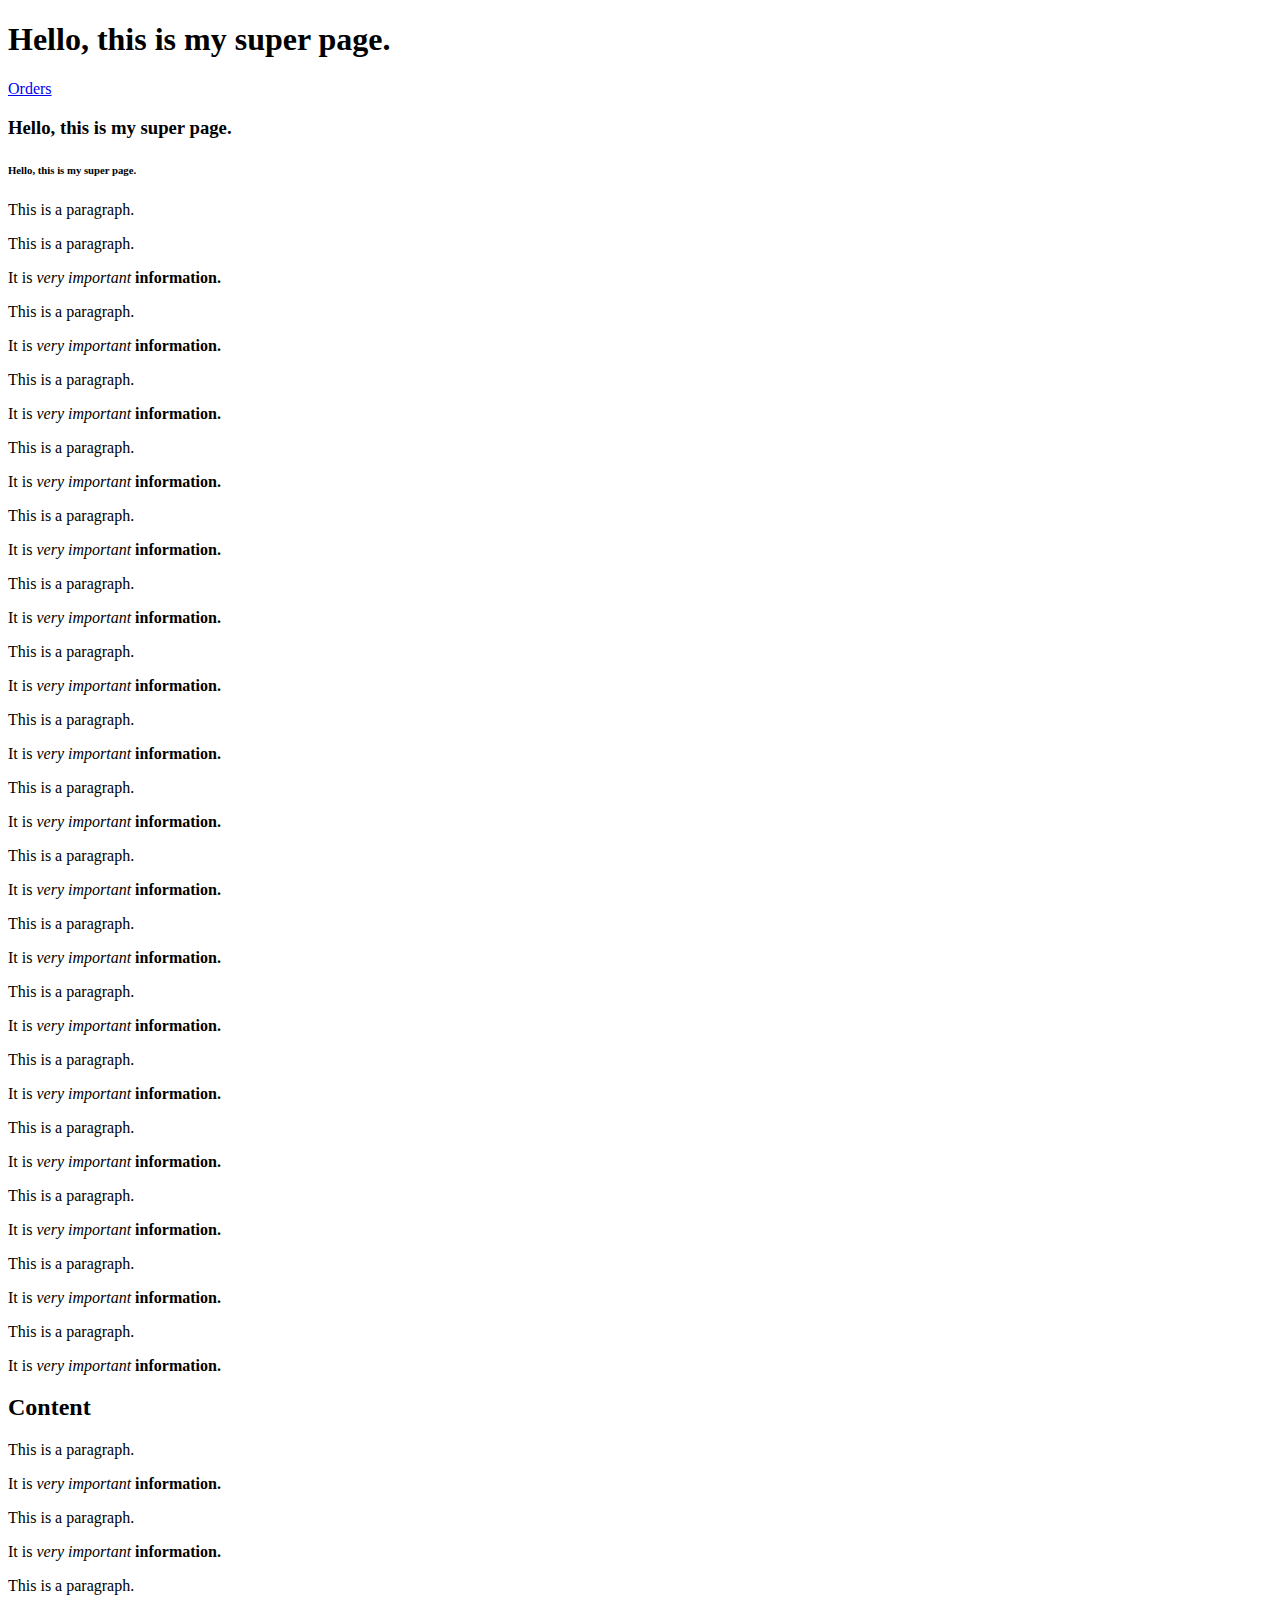
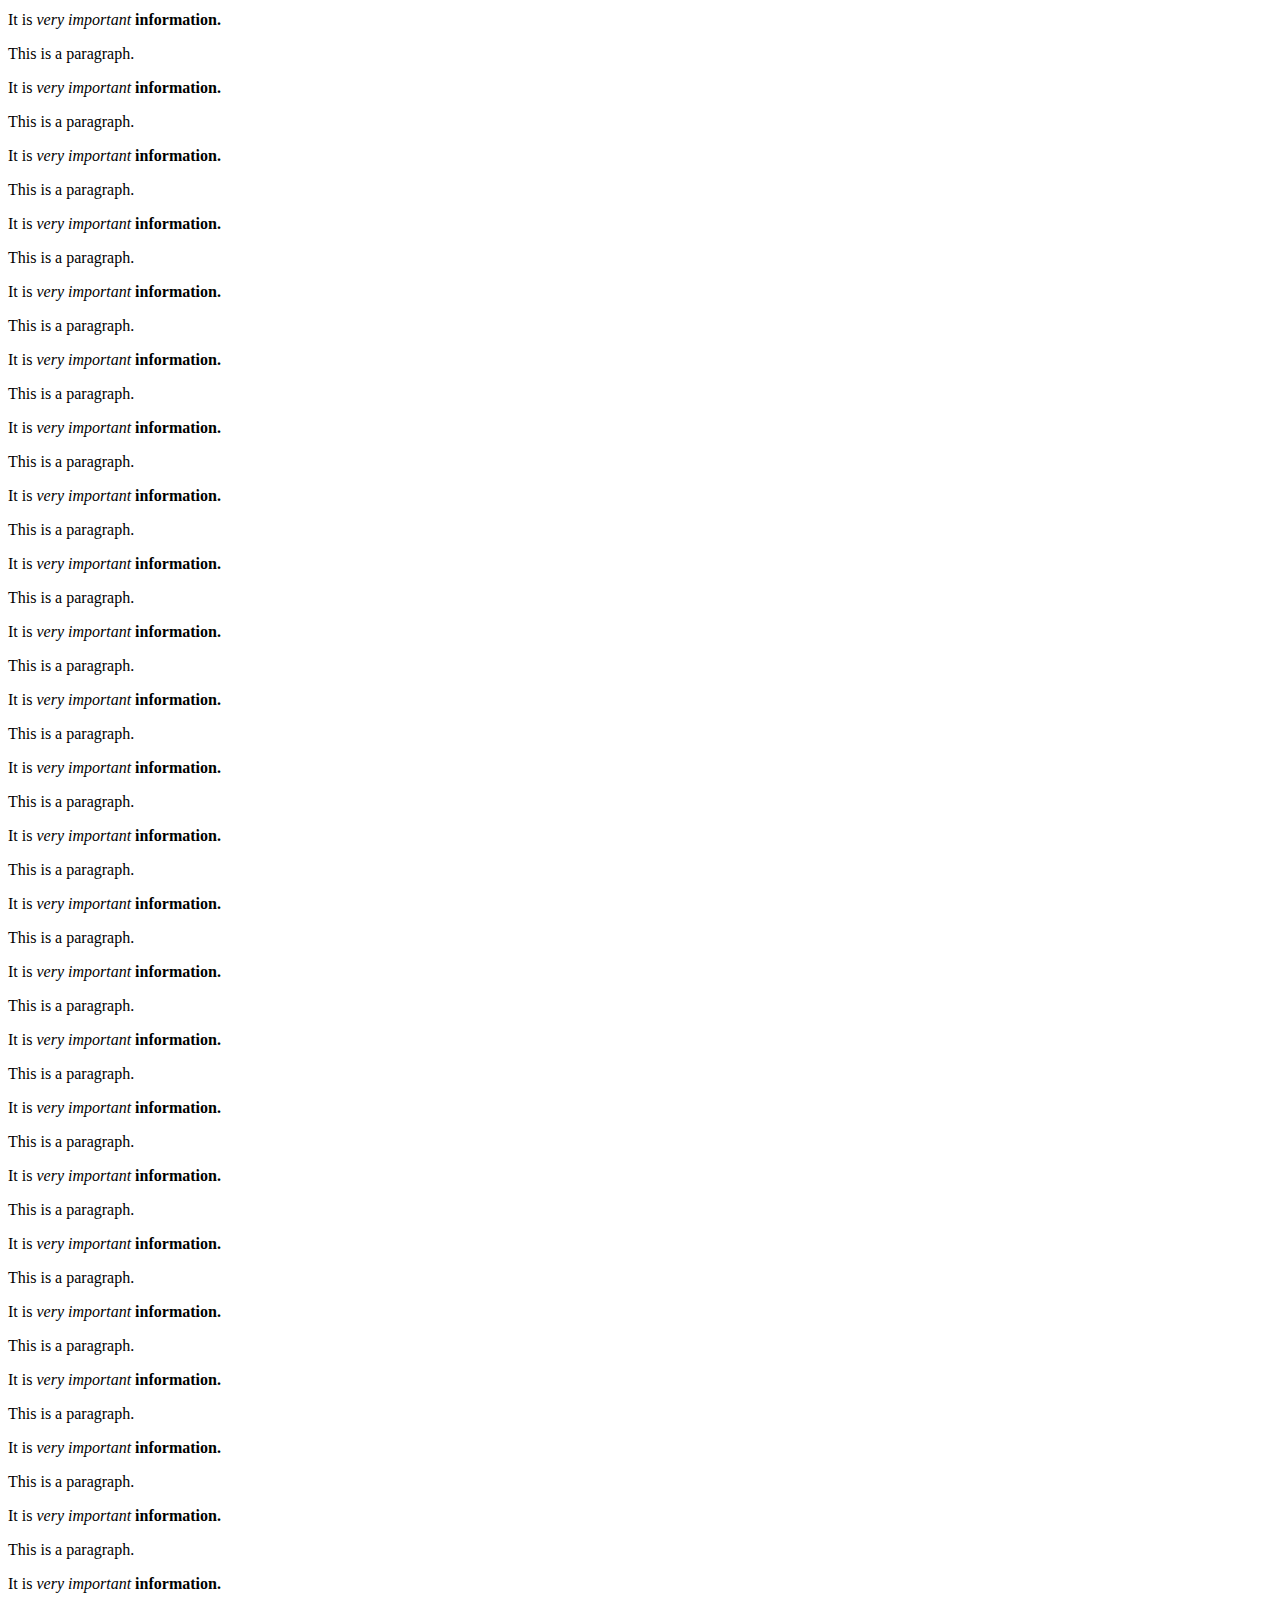
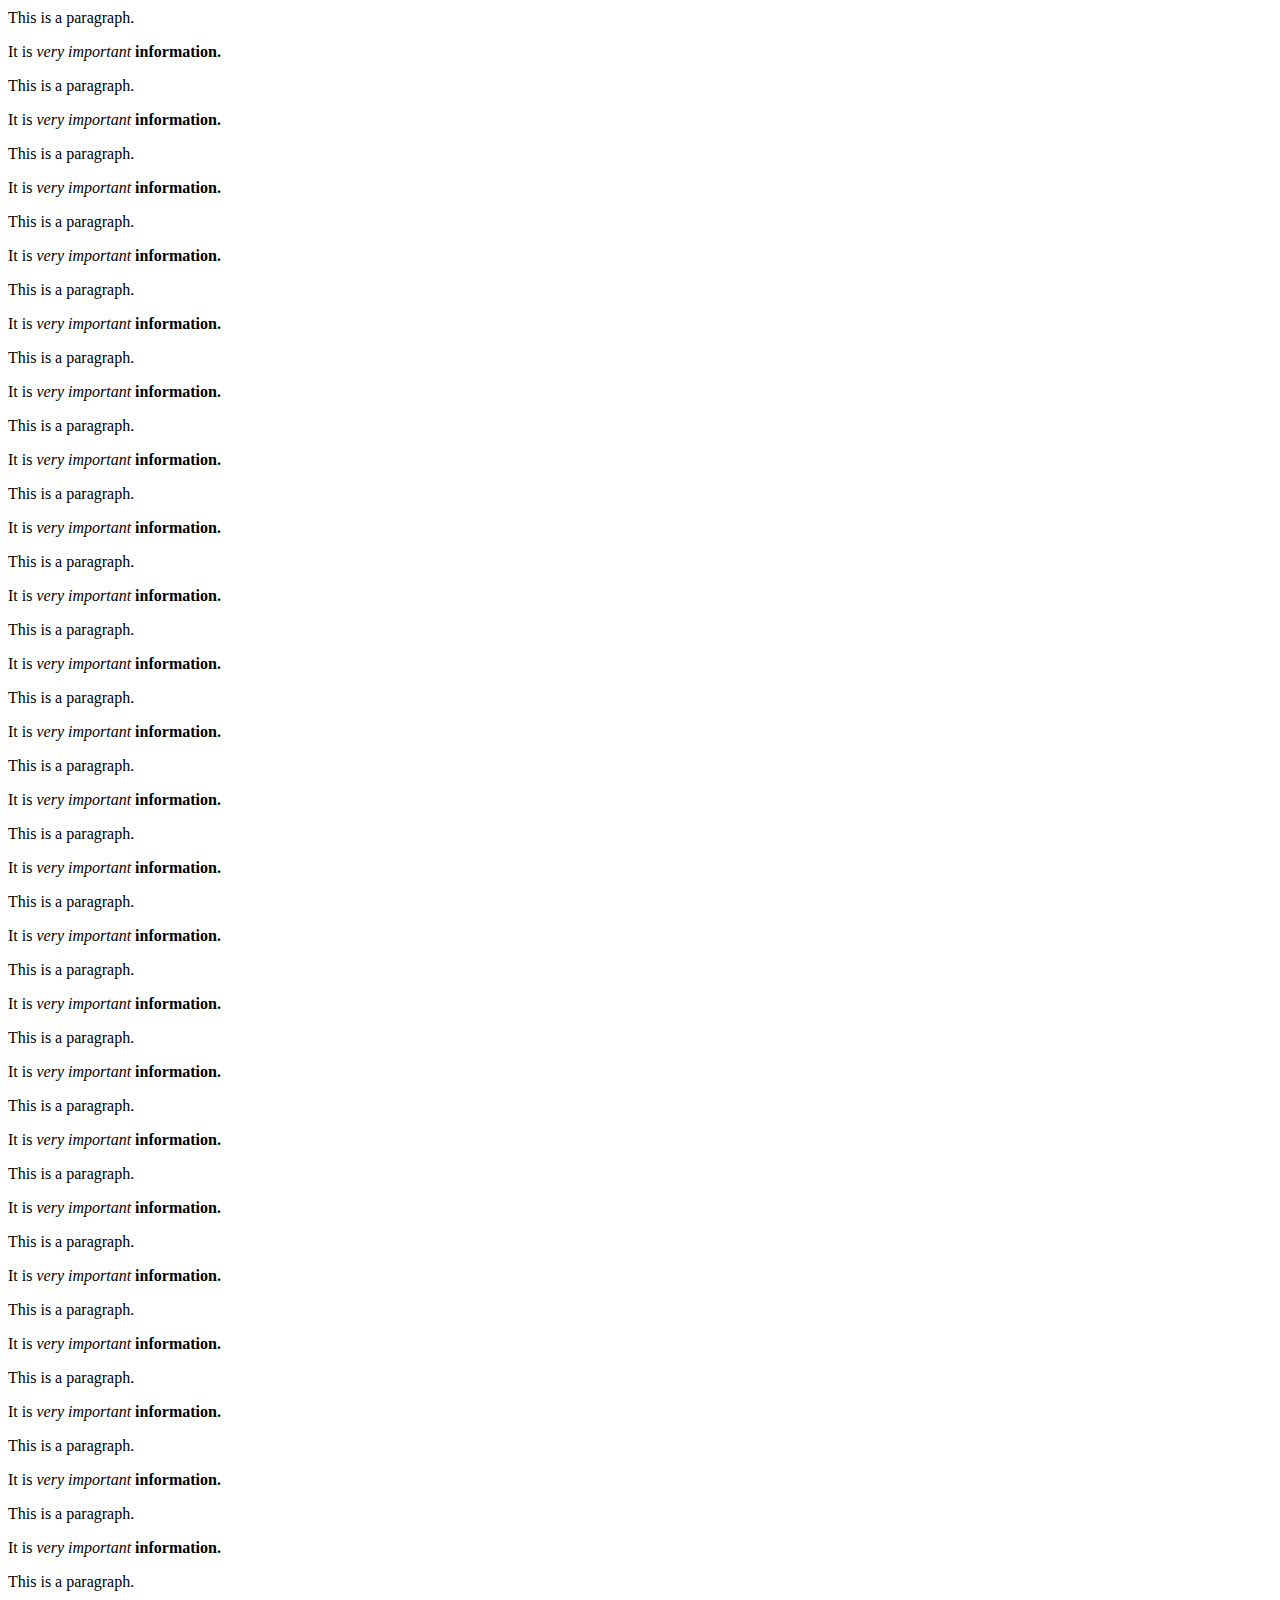
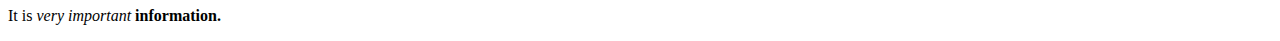
<file: index.html>
<!DOCTYPE html>
<html lang="en">
<head>
    <meta charset="UTF-8">
    <meta http-equiv="X-UA-Compatible" content="IE=edge">
    <meta name="viewport" content="width=device-width, initial-scale=1.0">
    <title>Egy szuper oldal</title>
</head>
<body>
    <h1>
        Hello, this is my super page.
    </h1>
    <a href="pages/orders.html">Orders</a>
    <h3>
        Hello, this is my super page.
    </h3>
    <h6>
        Hello, this is my super page.
    </h6>
    <p>
        This is a paragraph.        
    </p>   
    <p>
        This is a paragraph.       
    </p>  
    <p>It is <i> very important</i> <b> information.</b></p> 
    <p>
        This is a paragraph.       
    </p>  
    <p>It is <i> very important</i> <b> information.</b></p> 
    <p>
        This is a paragraph.       
    </p>  
    <p>It is <i> very important</i> <b> information.</b></p> 
    <p>
        This is a paragraph.       
    </p>  
    <p>It is <i> very important</i> <b> information.</b></p> 
    <p>
        This is a paragraph.       
    </p>  
    <p>It is <i> very important</i> <b> information.</b></p> 
    <p>
        This is a paragraph.       
    </p>  
    <p>It is <i> very important</i> <b> information.</b></p> 
    <p>
        This is a paragraph.       
    </p>  
    <p>It is <i> very important</i> <b> information.</b></p> 
    <p>
        This is a paragraph.       
    </p>  
    <p>It is <i> very important</i> <b> information.</b></p> 
    <p>
        This is a paragraph.       
    </p>  
    <p>It is <i> very important</i> <b> information.</b></p> 
    <p>
        This is a paragraph.       
    </p>  
    <p>It is <i> very important</i> <b> information.</b></p> 
    <p>
        This is a paragraph.       
    </p>  
    <p>It is <i> very important</i> <b> information.</b></p> 
    <p>
        This is a paragraph.       
    </p>  
    <p>It is <i> very important</i> <b> information.</b></p> 
    <p>
        This is a paragraph.       
    </p>  
    <p>It is <i> very important</i> <b> information.</b></p> 
    <p>
        This is a paragraph.       
    </p>  
    <p>It is <i> very important</i> <b> information.</b></p> 
    <p>
        This is a paragraph.       
    </p>  
    <p>It is <i> very important</i> <b> information.</b></p> 
    <p>
        This is a paragraph.       
    </p>  
    <p>It is <i> very important</i> <b> information.</b></p> 
    <p>
        This is a paragraph.       
    </p>  
    <p>It is <i> very important</i> <b> information.</b></p> 
    <h2 id="content">Content</h2>   
    <p>
        This is a paragraph.       
    </p>  
    <p>It is <i> very important</i> <b> information.</b></p>   
    <p>
        This is a paragraph.       
    </p>  
    <p>It is <i> very important</i> <b> information.</b></p>   
    <p>
        This is a paragraph.       
    </p>  
    <p>It is <i> very important</i> <b> information.</b></p>   
    <p>
        This is a paragraph.       
    </p>  
    <p>It is <i> very important</i> <b> information.</b></p>   
    <p>
        This is a paragraph.       
    </p>  
    <p>It is <i> very important</i> <b> information.</b></p>   
    <p>
        This is a paragraph.       
    </p>  
    <p>It is <i> very important</i> <b> information.</b></p>   
    <p>
        This is a paragraph.       
    </p>  
    <p>It is <i> very important</i> <b> information.</b></p>   
    <p>
        This is a paragraph.       
    </p>  
    <p>It is <i> very important</i> <b> information.</b></p>   
    <p>
        This is a paragraph.       
    </p>  
    <p>It is <i> very important</i> <b> information.</b></p>   
    <p>
        This is a paragraph.       
    </p>  
    <p>It is <i> very important</i> <b> information.</b></p>   
    <p>
        This is a paragraph.       
    </p>  
    <p>It is <i> very important</i> <b> information.</b></p>   
    <p>
        This is a paragraph.       
    </p>  
    <p>It is <i> very important</i> <b> information.</b></p>   
    <p>
        This is a paragraph.       
    </p>  
    <p>It is <i> very important</i> <b> information.</b></p>   
    <p>
        This is a paragraph.       
    </p>  
    <p>It is <i> very important</i> <b> information.</b></p>   
    <p>
        This is a paragraph.       
    </p>  
    <p>It is <i> very important</i> <b> information.</b></p>   
    <p>
        This is a paragraph.       
    </p>  
    <p>It is <i> very important</i> <b> information.</b></p>   
    <p>
        This is a paragraph.       
    </p>  
    <p>It is <i> very important</i> <b> information.</b></p>   
    <p>
        This is a paragraph.       
    </p>  
    <p>It is <i> very important</i> <b> information.</b></p>   
    <p>
        This is a paragraph.       
    </p>  
    <p>It is <i> very important</i> <b> information.</b></p>   
    <p>
        This is a paragraph.       
    </p>  
    <p>It is <i> very important</i> <b> information.</b></p>   
    <p>
        This is a paragraph.       
    </p>  
    <p>It is <i> very important</i> <b> information.</b></p>   
    <p>
        This is a paragraph.       
    </p>  
    <p>It is <i> very important</i> <b> information.</b></p>   
    <p>
        This is a paragraph.       
    </p>  
    <p>It is <i> very important</i> <b> information.</b></p>   
    <p>
        This is a paragraph.       
    </p>  
    <p>It is <i> very important</i> <b> information.</b></p>   
    <p>
        This is a paragraph.       
    </p>  
    <p>It is <i> very important</i> <b> information.</b></p>   
    <p>
        This is a paragraph.       
    </p>  
    <p>It is <i> very important</i> <b> information.</b></p>   
    <p>
        This is a paragraph.       
    </p>  
    <p>It is <i> very important</i> <b> information.</b></p>   
    <p>
        This is a paragraph.       
    </p>  
    <p>It is <i> very important</i> <b> information.</b></p>   
    <p>
        This is a paragraph.       
    </p>  
    <p>It is <i> very important</i> <b> information.</b></p>   
    <p>
        This is a paragraph.       
    </p>  
    <p>It is <i> very important</i> <b> information.</b></p>   
    <p>
        This is a paragraph.       
    </p>  
    <p>It is <i> very important</i> <b> information.</b></p>   
    <p>
        This is a paragraph.       
    </p>  
    <p>It is <i> very important</i> <b> information.</b></p>   
    <p>
        This is a paragraph.       
    </p>  
    <p>It is <i> very important</i> <b> information.</b></p>   
    <p>
        This is a paragraph.       
    </p>  
    <p>It is <i> very important</i> <b> information.</b></p>   
    <p>
        This is a paragraph.       
    </p>  
    <p>It is <i> very important</i> <b> information.</b></p>   
    <p>
        This is a paragraph.       
    </p>  
    <p>It is <i> very important</i> <b> information.</b></p>   
    <p>
        This is a paragraph.       
    </p>  
    <p>It is <i> very important</i> <b> information.</b></p>   
    <p>
        This is a paragraph.       
    </p>  
    <p>It is <i> very important</i> <b> information.</b></p>   
    <p>
        This is a paragraph.       
    </p>  
    <p>It is <i> very important</i> <b> information.</b></p>   
    <p>
        This is a paragraph.       
    </p>  
    <p>It is <i> very important</i> <b> information.</b></p>   
    <p>
        This is a paragraph.       
    </p>  
    <p>It is <i> very important</i> <b> information.</b></p>   
    <p>
        This is a paragraph.       
    </p>  
    <p>It is <i> very important</i> <b> information.</b></p>   
    <p>
        This is a paragraph.       
    </p>  
    <p>It is <i> very important</i> <b> information.</b></p>   
    <p>
        This is a paragraph.       
    </p>  
    <p>It is <i> very important</i> <b> information.</b></p>   
    <p>
        This is a paragraph.       
    </p>  
    <p>It is <i> very important</i> <b> information.</b></p>   
    <p>
        This is a paragraph.       
    </p>  
    <p>It is <i> very important</i> <b> information.</b></p>   
    <p>
        This is a paragraph.       
    </p>  
    <p>It is <i> very important</i> <b> information.</b></p>   
    <p>
        This is a paragraph.       
    </p>  
    <p>It is <i> very important</i> <b> information.</b></p>   
    <p>
        This is a paragraph.       
    </p>  
    <p>It is <i> very important</i> <b> information.</b></p>   
    <p>
        This is a paragraph.       
    </p>  
    <p>It is <i> very important</i> <b> information.</b></p>   
</body>

</html>
</file>
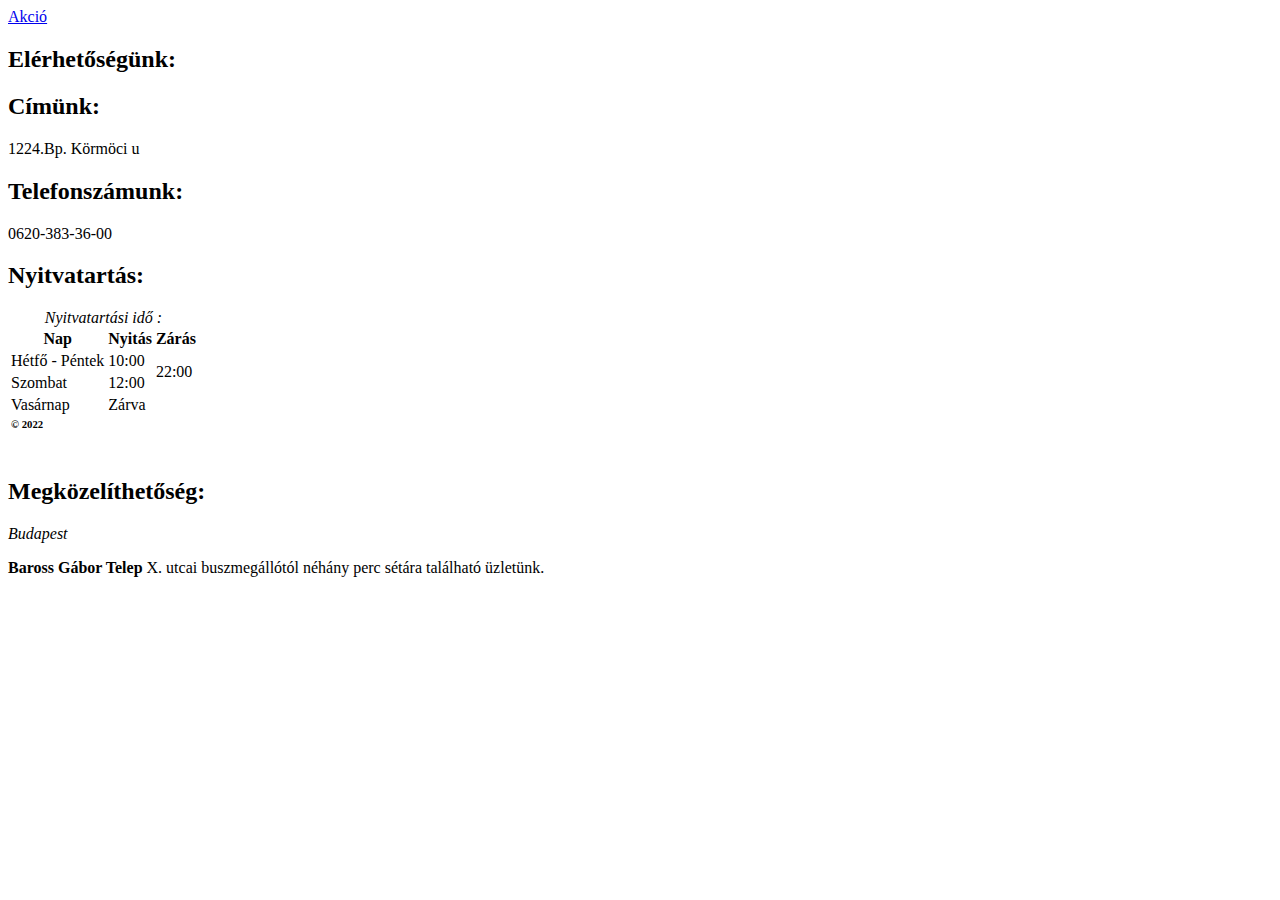
<file: pizza/index.html>
<meta http-equiv="X-UA-Compatible" content="IE=edge">
<meta name="viewport" content="width=device-width, initial-scale=1.0">
<title>Pizza rendelés</title>

</head>

<body>
    <a href="akcio.html"> Akció</a>
    <h2>Elérhetőségünk:</h2>
    <h2>Címünk:</h2>
    <p>1224.Bp. Körmöci u </p>
    <h2>Telefonszámunk:</h2>
    <p>0620-383-36-00</p>
    <h2>Nyitvatartás:</h2>
    <table>
        <caption> <i>Nyitvatartási idő :</i> </caption>
        <thead>
            <tr>
                <th>Nap</th>
                <th>Nyitás</th>
                <th>Zárás</th>
            </tr>
        </thead>
        <tbody>
            <tr>
                <td>Hétfő - Péntek </td>
                <td>10:00</td>
                <td rowspan="2">22:00</td>
            </tr>
            <tr>
                <td>Szombat</td>
                <td>12:00</td>
                
            </tr>
            <tr>
                <td>Vasárnap</td>
                <td colspan="2">Zárva</td>
                
            </tr>
        </tbody>
        <tfoot>
            <tr>
                <td>
                    <h6> &copy; 2022</h6>
                </td>
            </tr>
        </tfoot>

    </table>


    <h2>Megközelíthetőség:</h2>
    <p> <em>Budapest</em> </p>
    <p> <strong>Baross Gábor Telep</strong> X. utcai buszmegállótól néhány perc sétára található üzletünk.</p>

</body>

</html>
</file>
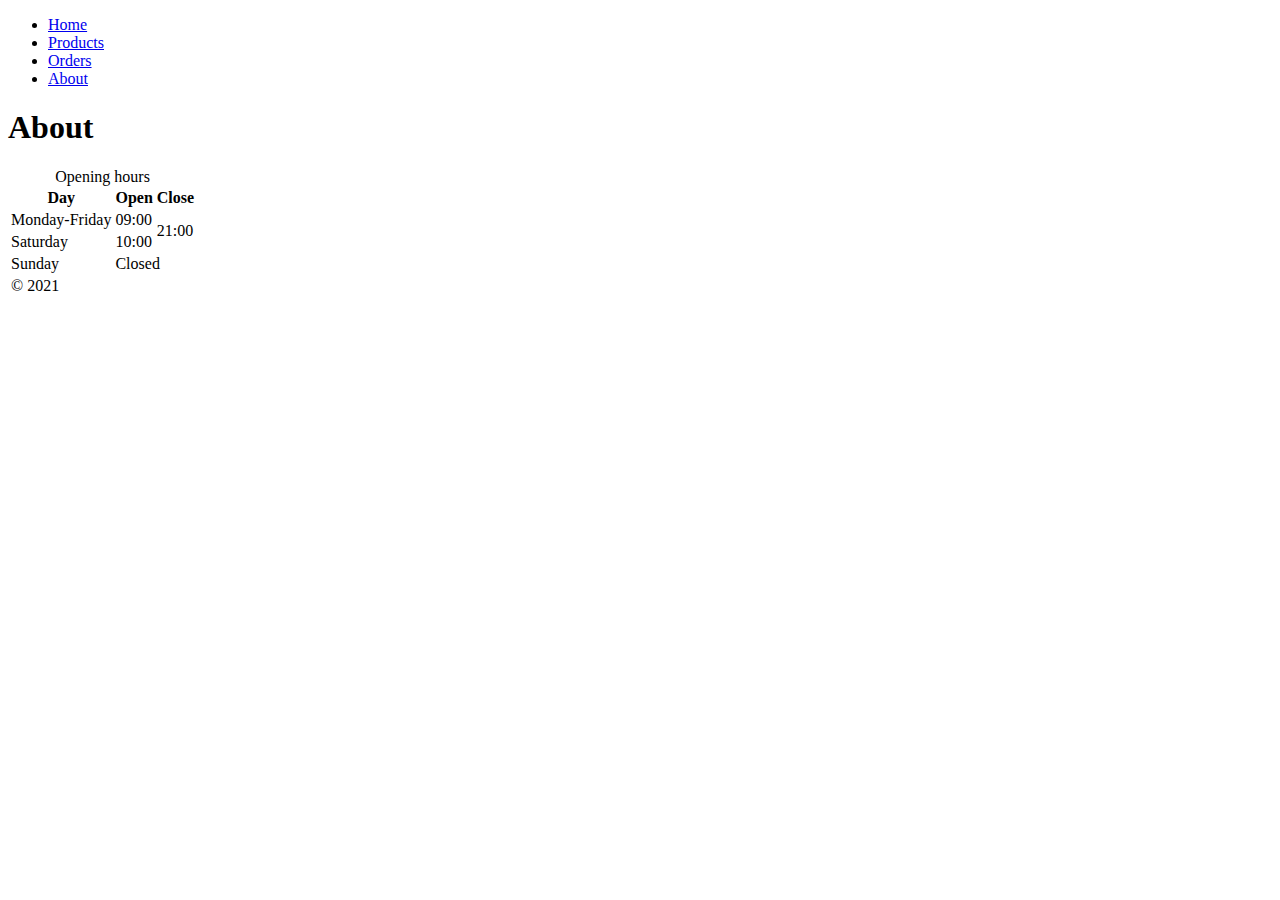
<file: about.html>
<!DOCTYPE html>
<html lang="en">

<head>
    <meta charset="UTF-8">
    <meta http-equiv="X-UA-Compatible" content="IE=edge">
    <meta name="viewport" content="width=device-width, initial-scale=1.0">
    <title>Document</title>
</head>

<body>
    <ul>
        <li>
            <a href="/index2.html">Home</a>
        </li>
        <li>
            <a href="/pages/products.html">Products</a>
        </li>
        <li>
            <a href="/pages/orders.html">Orders</a>
        </li>
        <li>
            <a href="/about.html">About</a>
        </li>
    </ul>
    <h1>
        About
    </h1>
    <table>
        <caption>Opening hours</caption>
        <thead>
            <tr>
                <th>Day</th>
                <th>Open</th>
                <th>Close</th>
            </tr>
        </thead>
        <tbody>
            <tr>
                <td>Monday-Friday</td>
                <td>09:00</td>
                <td rowspan="2">21:00</td>

            </tr>
            <tr>
                <td>Saturday</td>
                <td>10:00</td>


            </tr>
            <tr>
                <td>Sunday</td>
                <td colspan="2">Closed</td>
                

            </tr>
        </tbody>
        <tfoot>
            <tr>
                <td colspan="3">&copy 2021</td>
            </tr>

        </tfoot>
    </table>

</body>

</html>
</file>
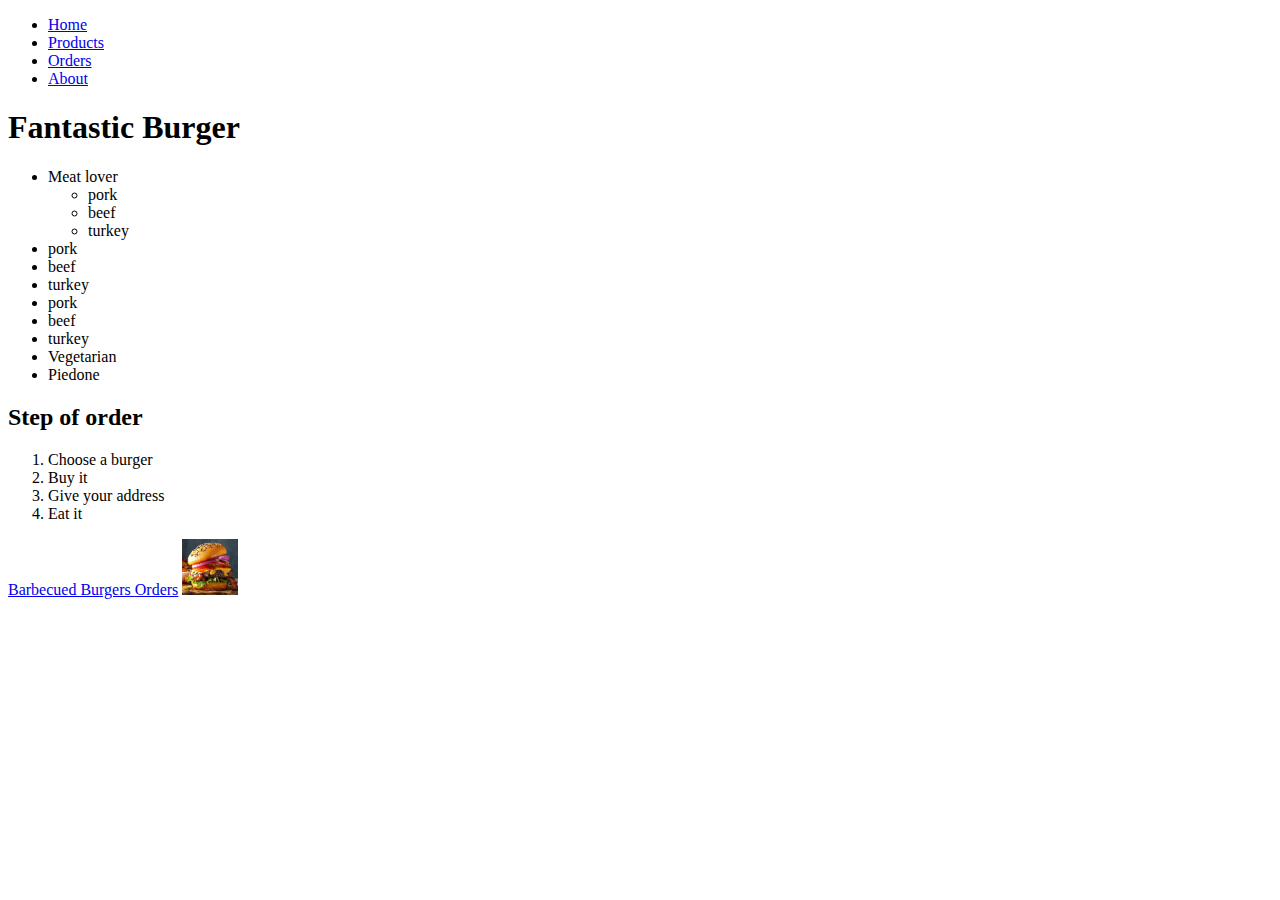
<file: index2.html>
<!DOCTYPE html>
<html lang="en">

<head>
    <meta charset="UTF-8">
    <meta http-equiv="X-UA-Compatible" content="IE=edge">
    <meta name="viewport" content="width=device-width, initial-scale=1.0">
    <title>Document</title>
</head>

<body>

    <ul>
        <li>
            <a href="/index2.html">Home</a>
        </li>
        <li>
            <a href="/pages/products.html">Products</a>
        </li>
        <li>
            <a href="/pages/orders.html">Orders</a>
        </li>
        <li>
            <a href="/about.html">About</a>
        </li>
    </ul>
    <h1>Fantastic Burger</h1>
    <ul>
        <li>Meat lover
            <ul>
                <li>pork</li>
                <li>beef</li>
                <li>turkey</li>
            </ul>

        <li>pork</li>
        <li>beef</li>
        <li>turkey</li>

        </li>
        <li>pork</li>
        <li>beef</li>
        <li>turkey</li>

        <li>Vegetarian</li>
        <li>Piedone</li>
    </ul>
    <h2>Step of order</h2>
    <ol>
        <li>Choose a burger</li>
        <li>Buy it</li>
        <li>Give your address</li>
        <li>Eat it</li>
    </ol>
    <a href="https://www.tasteofhome.com/recipes/barbecued-burgers/">
        Barbecued Burgers
    </a>
    <a href="pages/orders.html">Orders</a>
    <a target="blank" href="https://www.tasteofhome.com/recipes/barbecued-burgers/">
        <img width="56" src="img/burger.jpg" alt="tasty burger">
    </a>

</body>

</html>
</file>
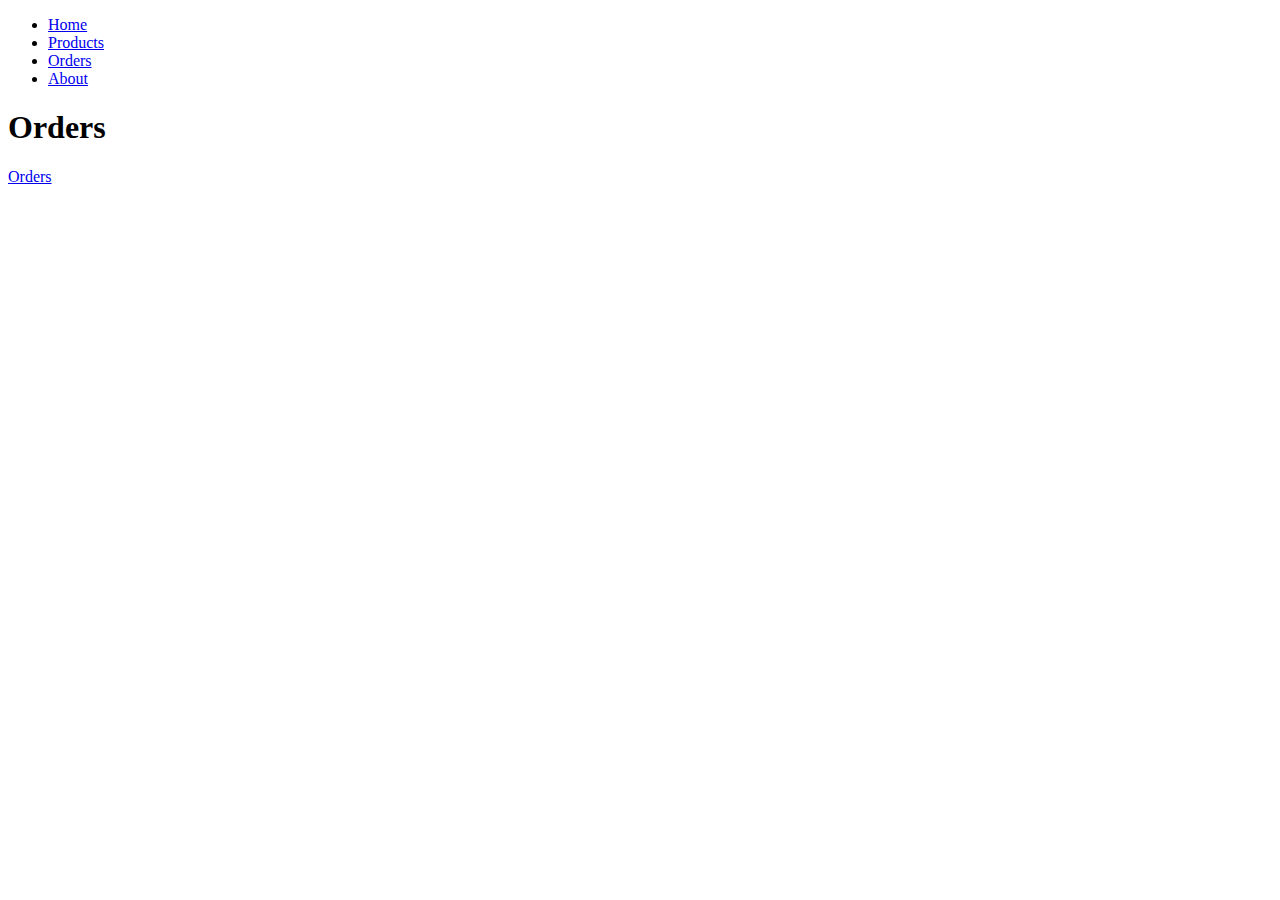
<file: pages/orders.html>
<!DOCTYPE html>
<html lang="en">
<head>
    <meta charset="UTF-8">
    <meta http-equiv="X-UA-Compatible" content="IE=edge">
    <meta name="viewport" content="width=device-width, initial-scale=1.0">
    <title>Document</title>
</head>
<body>
    <ul>
        <li>
            <a href="/index2.html">Home</a>
        </li>
        <li>
            <a href="/pages/products.html">Products</a>
        </li>
        <li>
            <a href="/pages/orders.html">Orders</a>
        </li>
        <li>
            <a href="/about.html">About</a>
        </li>
    </ul>
    <h1>Orders</h1>
    <a href="/pages/products.html">Orders</a>
</body>
</html>
</file>
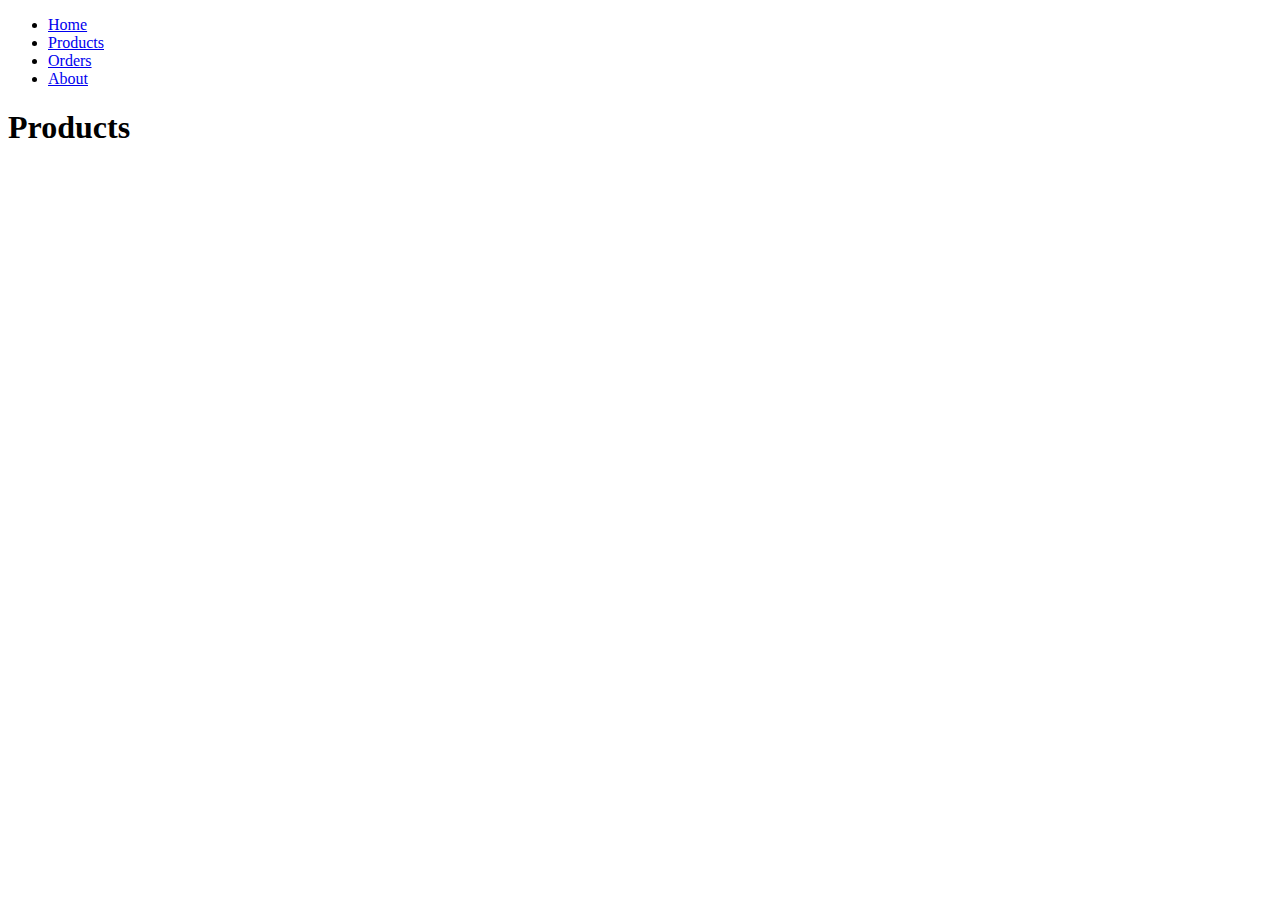
<file: pages/products.html>
<!DOCTYPE html>
<html lang="en">
<head>
    <meta charset="UTF-8">
    <meta http-equiv="X-UA-Compatible" content="IE=edge">
    <meta name="viewport" content="width=device-width, initial-scale=1.0">
    <title>Document</title>
</head>
<body>
    <ul>
        <li>
            <a href="/index2.html">Home</a>
        </li>
        <li>
            <a href="/pages/products.html">Products</a>
        </li>
        <li>
            <a href="/pages/orders.html">Orders</a>
        </li>
        <li>
            <a href="/about.html">About</a>
        </li>
    </ul>
    <h1>Products</h1>
</body>
</html>
</file>
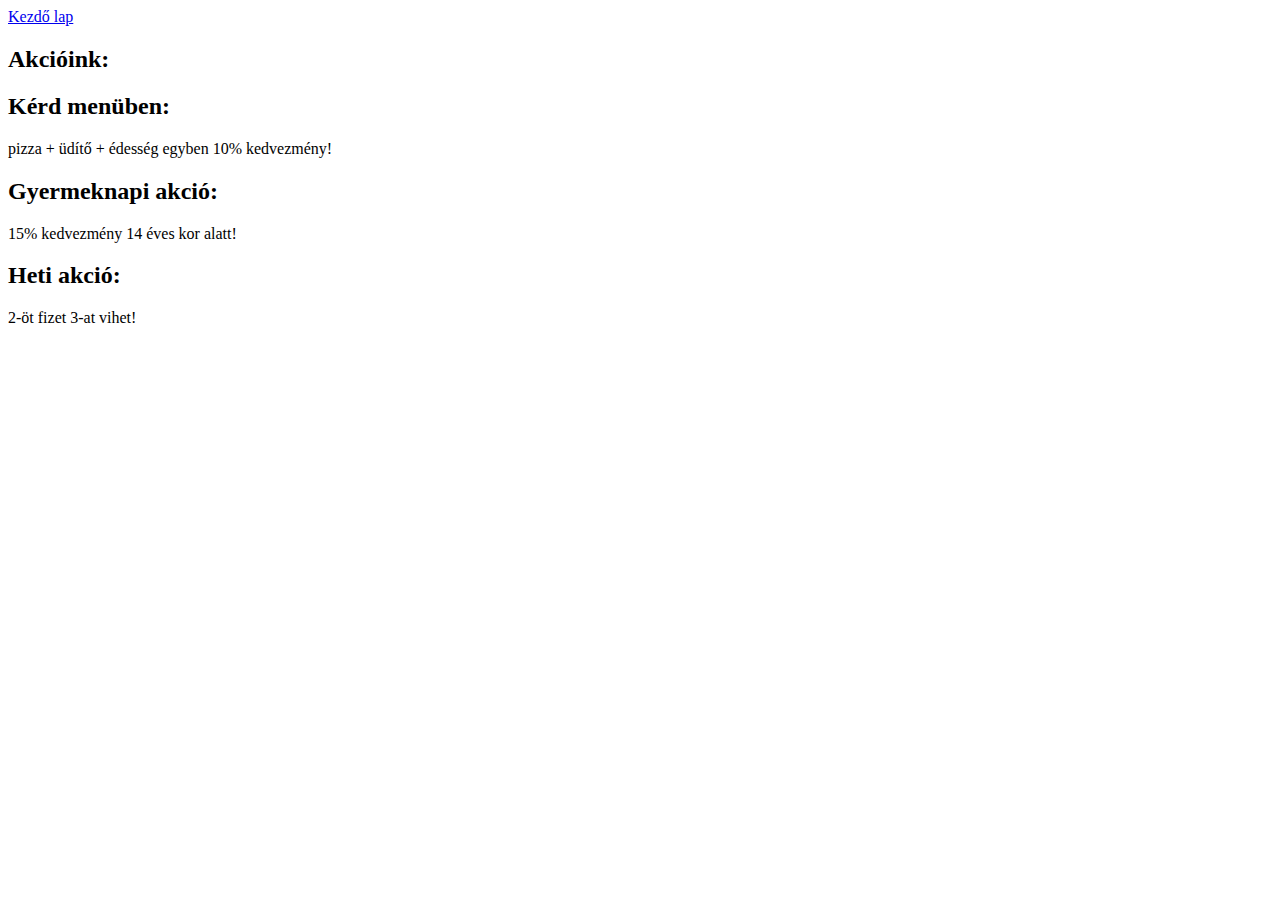
<file: pizza/akcio.html>
<!DOCTYPE html>
<html lang="en">
<head>
    <meta charset="UTF-8">
    <meta http-equiv="X-UA-Compatible" content="IE=edge">
    <meta name="viewport" content="width=device-width, initial-scale=1.0">
    <title>Document</title>
</head>
<body>
    <a href="index.html">Kezdő lap</a>
    <h2>Akcióink:</h2>
    <h2>Kérd menüben:</h2>
    <p>pizza + üdítő + édesség egyben 10% kedvezmény!</p>
    <h2>Gyermeknapi akció:</h2>
    <p>15% kedvezmény 14 éves kor alatt!</p>
    <h2>Heti akció:</h2>
    <p>2-öt fizet 3-at vihet!</p>
</body>
</html>
</file>
